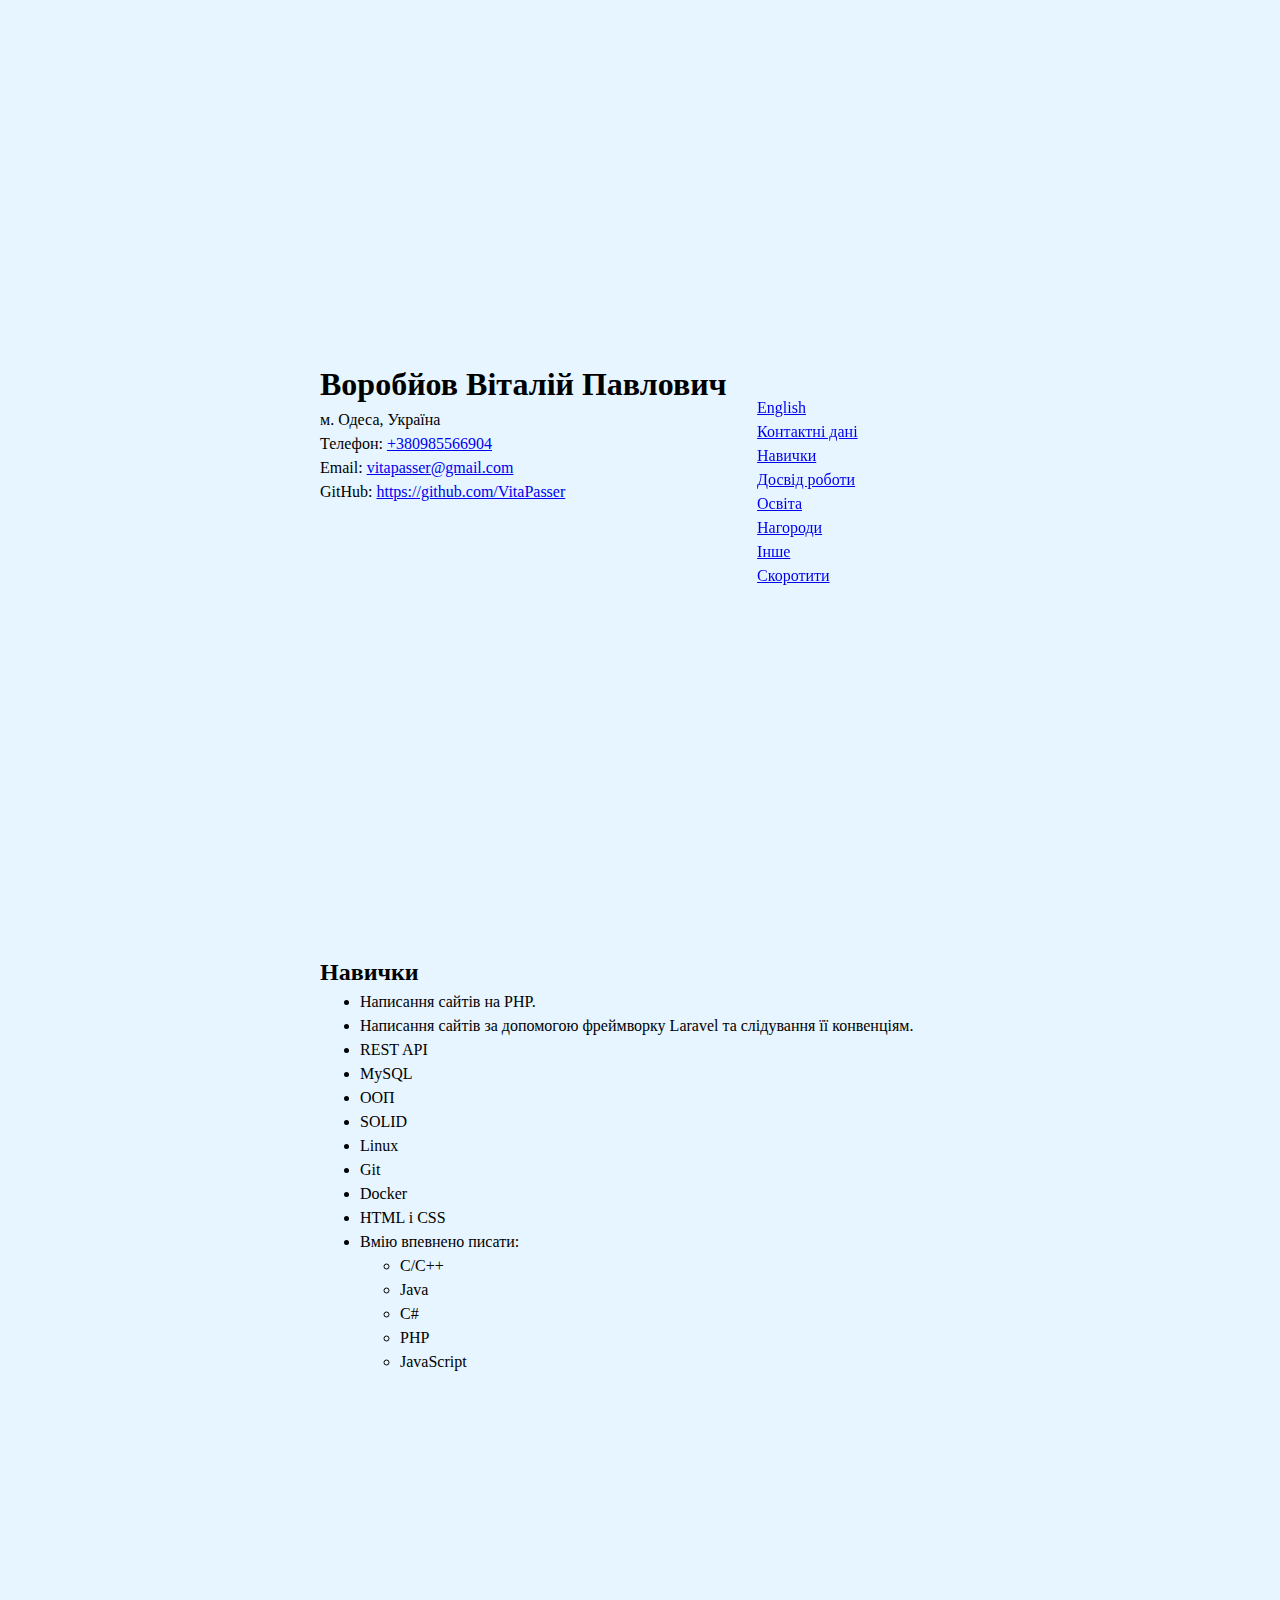
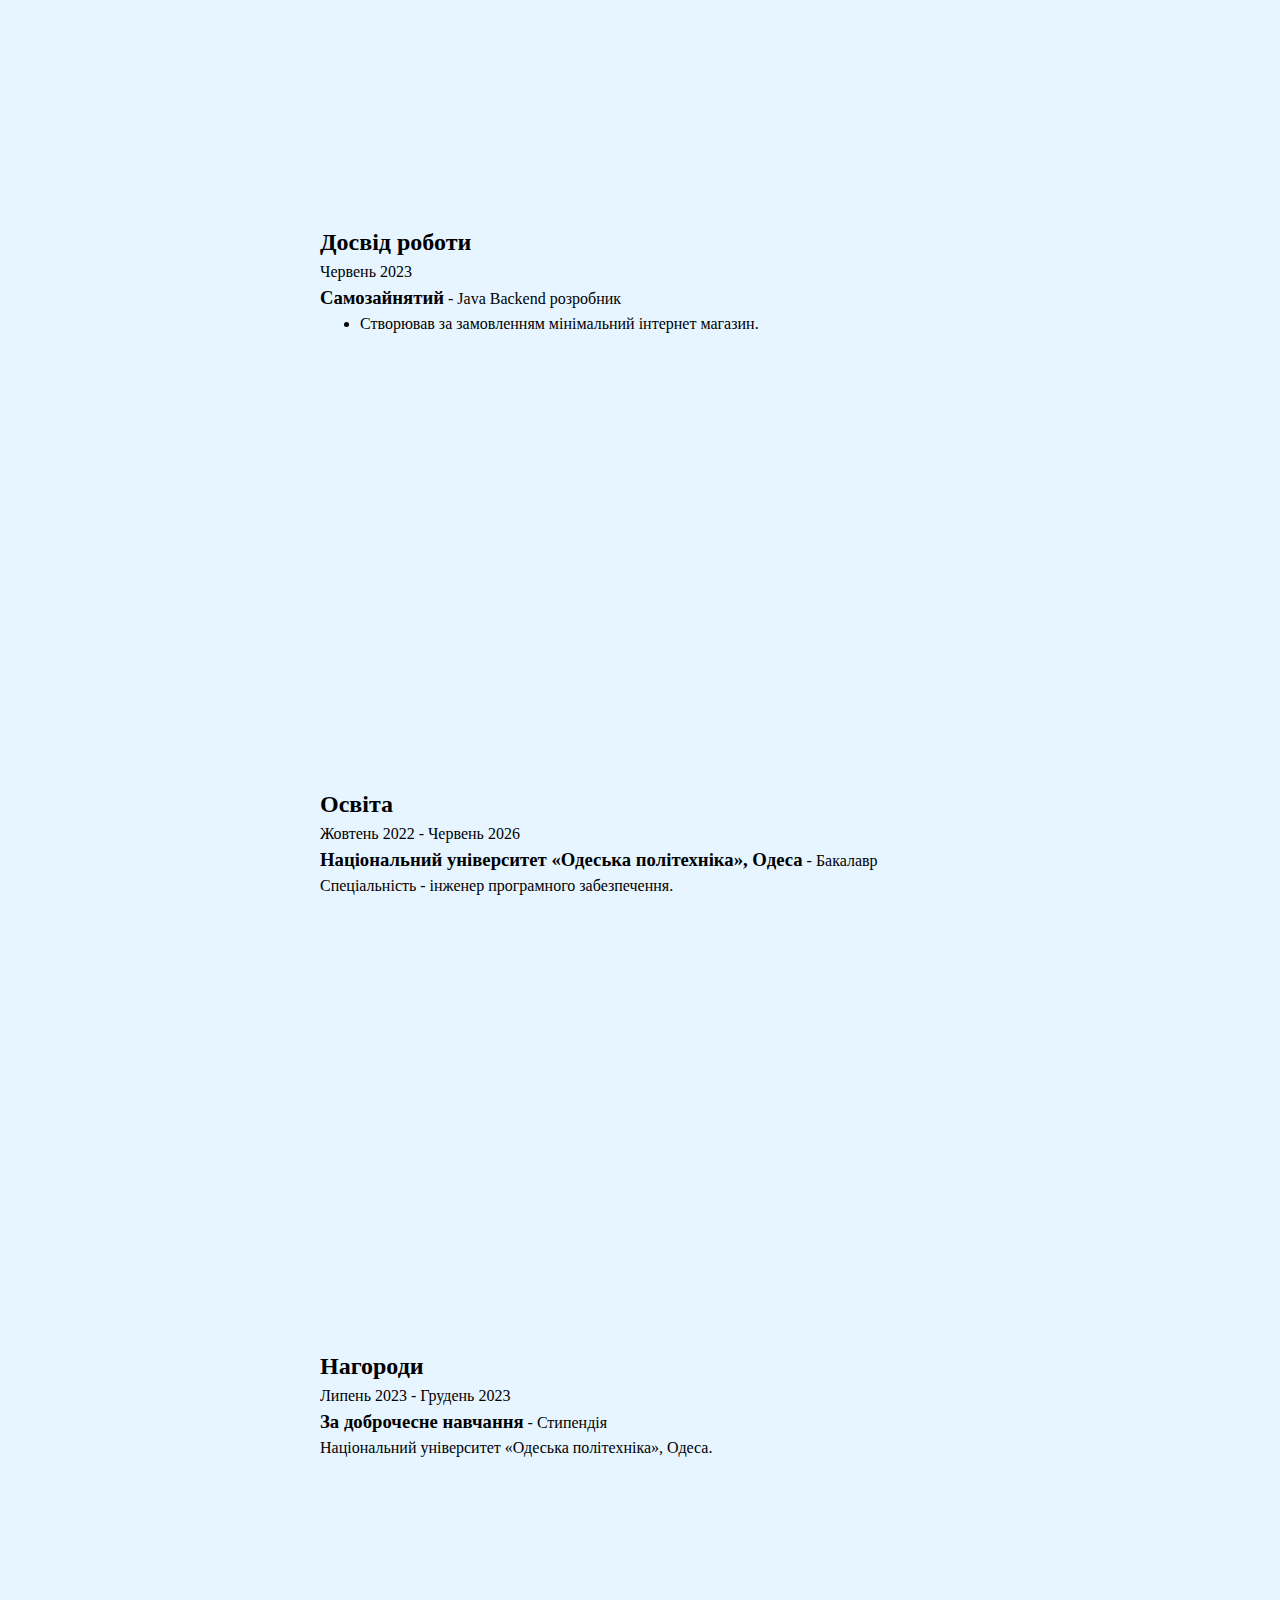
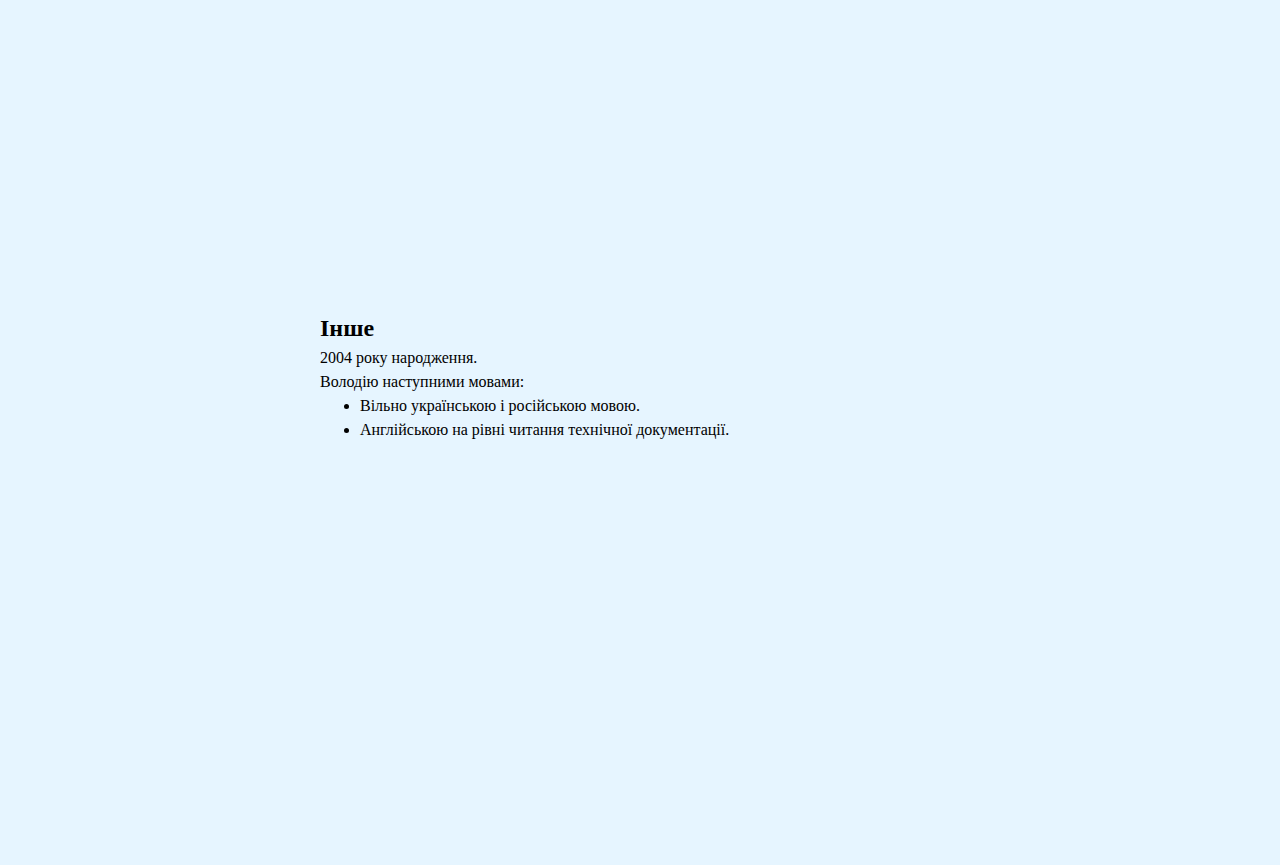
<file: index.html>
<!DOCTYPE html>
<html lang="uk">

<head>
    <meta charset="UTF-8">
    <meta name="viewport" content="width=device-width, initial-scale=1.0">
    <link rel="stylesheet" href="style/reset-style.css">
    <link rel="stylesheet" href="style/style.css">
    <title>Резюме</title>
</head>

<body>

    <div class="fixed-side-bar">
        <nav>
            <a href="english.html">English</a>
            <a href="#contacts">Контактні дані</a>
            <a href="#skills">Навички</a>
            <a href="#experience">Досвід роботи</a>
            <a href="#education">Освіта</a>
            <a href="#awards">Нагороди</a>
            <a href="#other">Інше</a>
            <a id="shorting" href="#" onclick="shorting();return false;">Скоротити</a>
        </nav>
    </div>

    <div class="card first" id="contacts">
        <h1>Воробйов Віталій Павлович</h1>
        <p>м. Одеса, Україна</p>
        <p>Телефон: <a href="tel:+380985566904">+380985566904</a></p>
        <p>Email: <a href="mailto:vitapasser@gmail.com">vitapasser@gmail.com</a></p>
        <p>GitHub: <a href="https://github.com/VitaPasser">https://github.com/VitaPasser</a></p>
    </div>

    <div class="card" id="skills">
        <h2>Навички</h2>
        <ul>
            <li>Написання сайтів на PHP.</li>
            <li>Написання сайтів за допомогою фреймворку Laravel та слідування її конвенціям.</li>
            <li>REST API</li>
            <li>MySQL</li>
            <li>ООП</li>
            <li>SOLID</li>
            <li>Linux</li>
            <li>Git</li>
            <li>Docker</li>
            <li>HTML і CSS</li>
            <li>Вмію впевнено писати: <ul>
                    <li>C/C++</li>
                    <li>Java</li>
                    <li>C#</li>
                    <li>PHP</li>
                    <li>JavaScript</li>
                </ul>
            </li>
        </ul>
    </div>

    <div class="card" id="experience">
        <h2>Досвід роботи</h2>
        <div class="unit-experience-work">
            <p class="time-work">Червень 2023</p>
            <h3 class="job-title" class="company-work">Самозайнятий<span> - Java Backend розробник</span></h3>
            <ul>
                <li>Створював за замовленням мінімальний інтернет магазин.</li>
            </ul>
        </div>
    </div>

    <div class="card" id="education">
        <h2>Освіта</h2>
        <div class="unit-experience-work">
            <p class="time-work">Жовтень 2022 - Червень 2026</p>
            <h3 class="job-title" class="company-work">Національний університет «Одеська політехніка», Одеса<span> -
                    Бакалавр</span></h3>
            <p class="description">Спеціальність - інженер програмного забезпечення.</p>
        </div>
    </div>

    <div class="card" id="awards">
        <h2>Нагороди</h2>
        <div class="unit-experience-work">
            <p class="time-work">Липень 2023 - Грудень 2023</p>
            <h3 class="job-title" class="company-work">За доброчесне навчання<span> - Стипендія</span></h3>
            <p class="description">Національний університет «Одеська політехніка», Одеса.</p>
        </div>
    </div>

    <div class="card end" id="other">
        <h2>Інше</h2>
        <p>2004 року народження.</p>
        <p>Володію наступними мовами: </p>
        <ul>
            <li>Вільно українською і російською мовою.</li>
            <li>Англійською на рівні читання технічної документації.</li>
        </ul>
    </div>

    <script>
        function shorting() {
            let cards = document.getElementsByClassName('card')
            if ( cards.length == 0) cards = document.getElementsByClassName('short-card')
            if (cards[1].className == 'card') {
                document.getElementById('shorting').innerHTML = "Відновити"
                for (let index = 0; index < 5; index++) {
                    for (const key in cards) {
                        if (cards[key].className == 'card' || cards[key].className == 'card first' || cards[key].className == 'card end') {
                            cards[key].className = 'short-card'
                        }
                    }

                }
            } else {
                document.getElementById('shorting').innerHTML = "Скоротити"
                for (let index = 0; index < 5; index++) {
                    for (const key in cards) {
                        if (cards[key].className == 'short-card') {
                            cards[key].className = 'card'
                        }
                    }

                }
                document.getElementById('contacts').className = 'card first'
                document.getElementById('other').className = 'card end'
            }
        }
    </script>
</body>

</html>
</file>
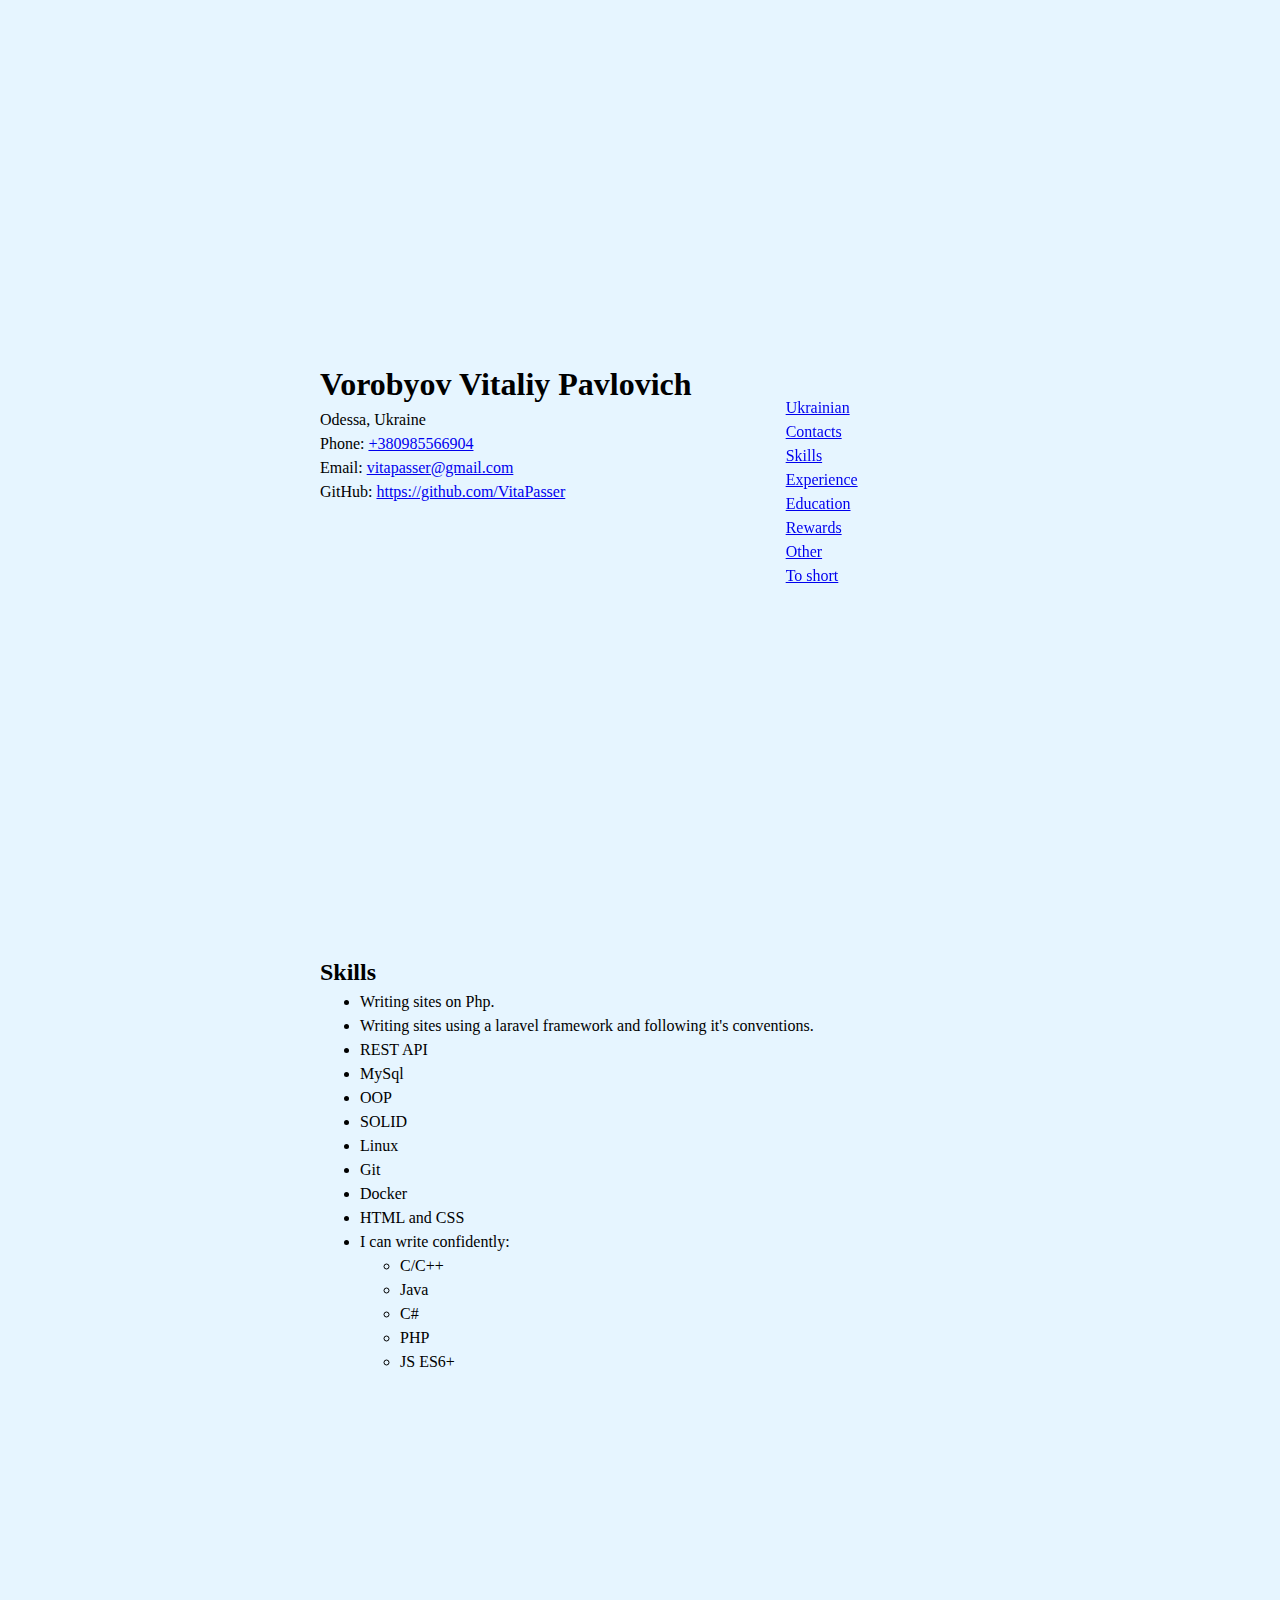
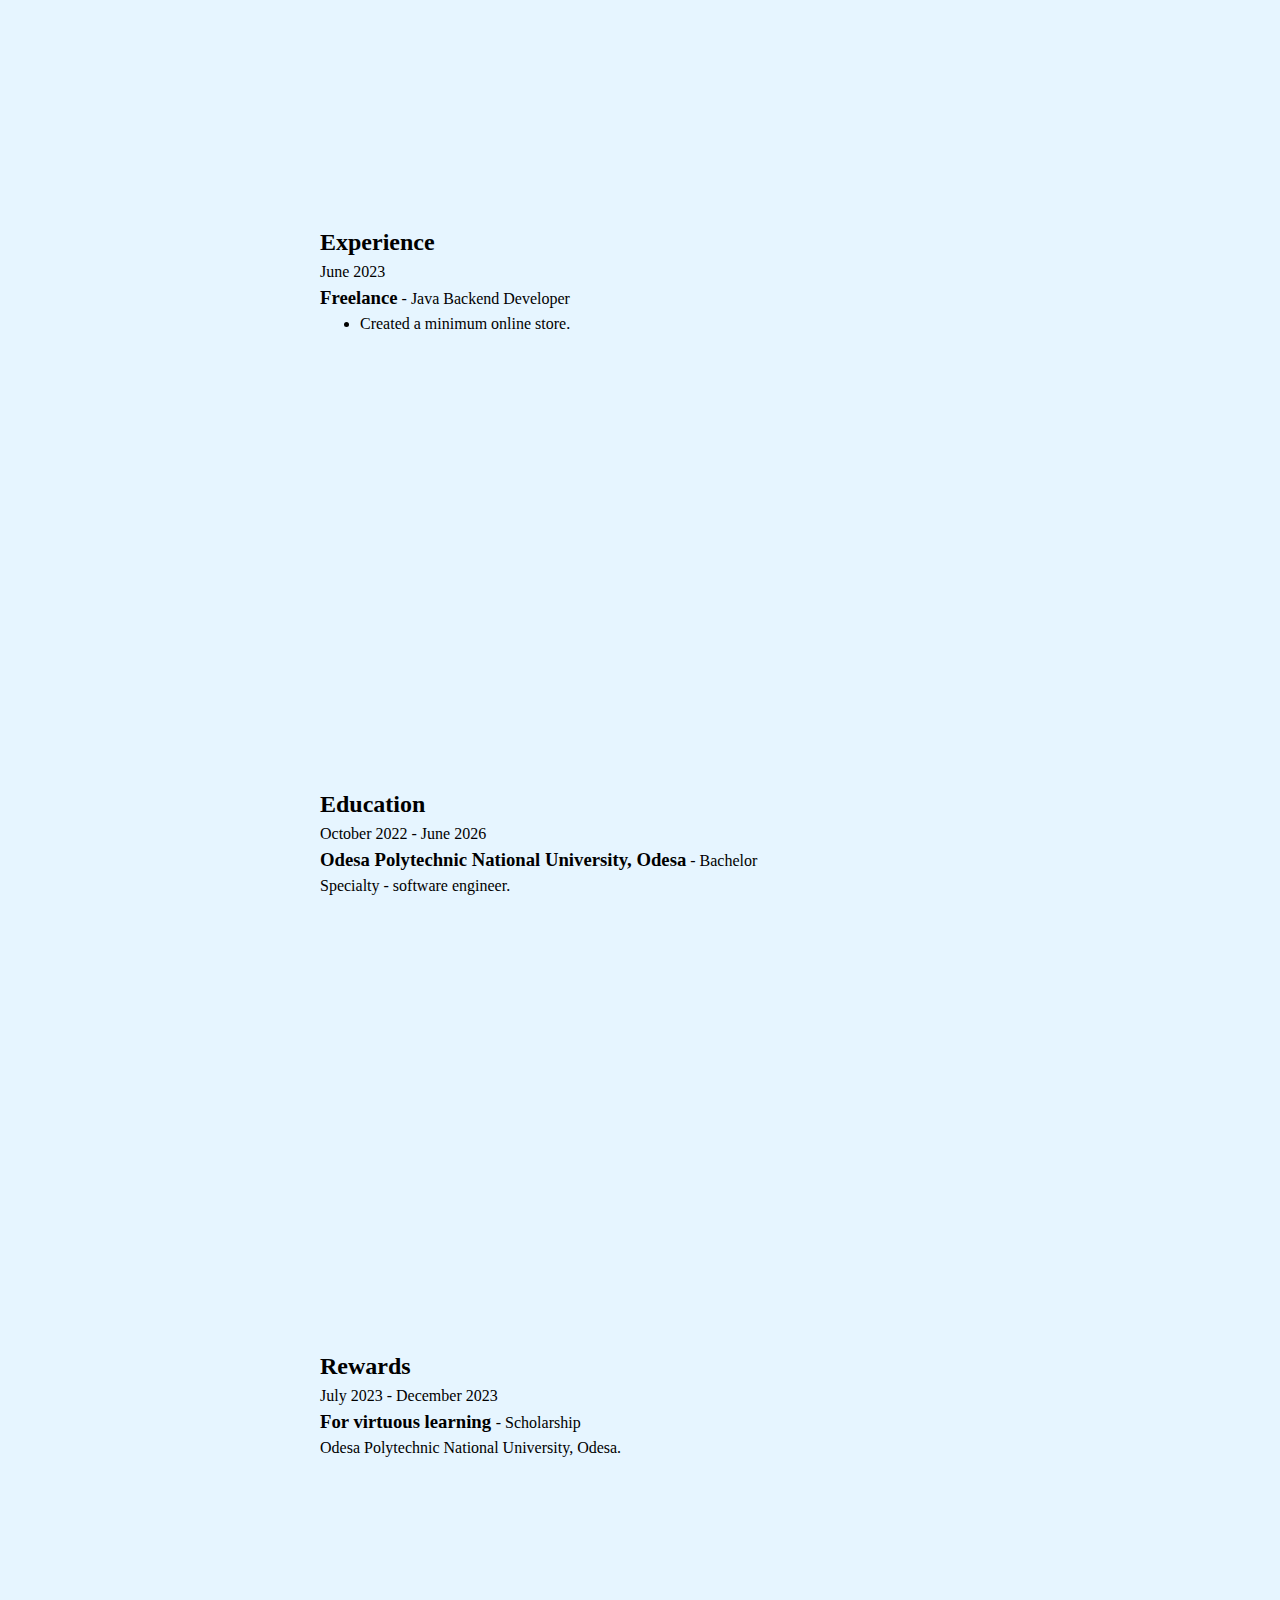
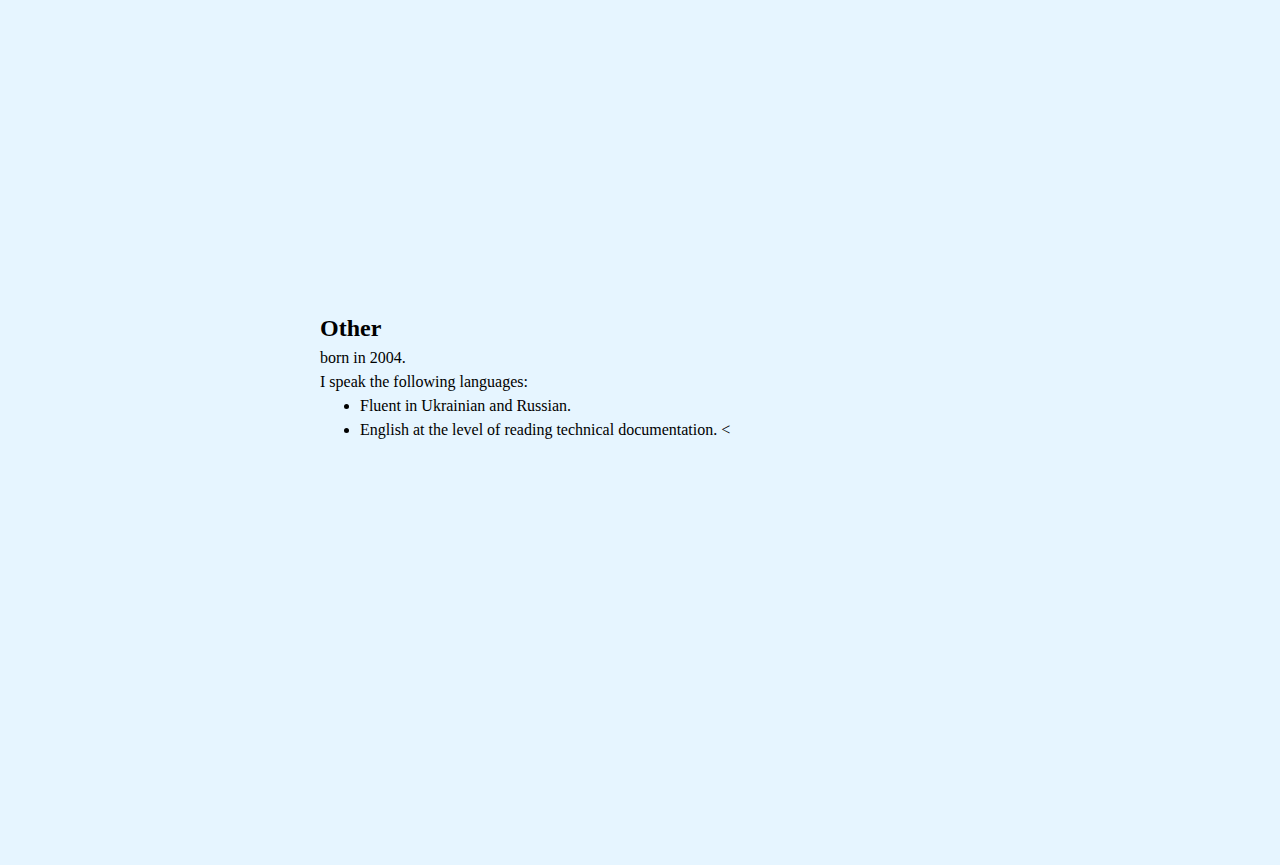
<file: english.html>
<!DOCTYPE html>
<html lang="en">

<head>
    <meta charset="UTF-8">
    <meta name="viewport" content="width=device-width, initial-scale=1.0">
    <link rel="stylesheet" href="style/reset-style.css">
    <link rel="stylesheet" href="style/style.css">
    <title>Resume</title>
</head>

<body>

    <div class="fixed-side-bar">
        <nav>
            <a href="index.html">Ukrainian</a>
            <a href="#contacts">Contacts</a>
            <a href="#skills">Skills</a>
            <a href="#experience">Experience</a>
            <a href="#education">Education</a>
            <a href="#awards">Rewards</a>
            <a href="#other">Other</a>
            <a id="shorting" href="#" onclick="shorting();return false;">To short</a>
        </nav>
    </div>

    <div class="card first" id="contacts">
        <h1>Vorobyov Vitaliy Pavlovich</h1>
        <p>Odessa, Ukraine</p>
        <p>Phone: <a href="tel:+380985566904">+380985566904</a></p>
        <p>Email: <a href="mailto:vitapasser@gmail.com">vitapasser@gmail.com</a></p>
        <p>GitHub: <a href="https://github.com/VitaPasser">https://github.com/VitaPasser</a></p>
    </div>

    <div class="card" id="skills">
        <h2>Skills</h2>
        <ul>
            <li>Writing sites on Php. </li>
            <li>Writing sites using a laravel framework and following it's conventions. </li>
            <li>REST API </li>
            <li>MySql </li>
            <li>OOP </li>
            <li>SOLID </li>
            <li>Linux </li>
            <li>Git </li>
            <li>Docker </li>
            <li>HTML and CSS </li>
            <li>I can write confidently: <ul>
                    <li>C/C++ </li>
                    <li>Java </li>
                    <li>C#</li>
                    <li>PHP </li>
                    <li>JS ES6+</li>
                </ul>
            </li>
        </ul>
    </div>

    <div class="card" id="experience">
        <h2>Experience</h2>
        <div class="unit-experience-work">
            <p class="time-work">June 2023</p>
            <h3 class="job-title" class="company-work">Freelance<span> - Java Backend Developer</span></h3>
            <ul>
                <li>Created a minimum online store.</li>
            </ul>
        </div>
    </div>

    <div class="card" id="education">
        <h2>Education</h2>
        <div class="unit-experience-work">
            <p class="time-work">October 2022 - June 2026</p>
            <h3 class="job-title" class="company-work">Odesa Polytechnic National University, Odesa<span> - Bachelor</span></h3>
            <p class="description">Specialty - software engineer.</p>
        </div>
    </div>

    <div class="card" id="awards">
        <h2>Rewards</h2>
        <div class="unit-experience-work">
            <p class="time-work">July 2023 - December 2023</p>
            <h3 class="job-title" class="company-work">For virtuous learning <Span> - Scholarship </span></h3>
            <p class="description">Odesa Polytechnic National University, Odesa.</p>
        </div>
    </div>

    <div class="card end" id="other">
        <h2>Other </h2>
        <p> born in 2004. </p>
        <p> I speak the following languages: </p>
        <ul>
            <li> Fluent in Ukrainian and Russian. </li>
            <li> English at the level of reading technical documentation. <</li>
        </ul>
    </div>

    <script>
        function shorting() {
            let cards = document.getElementsByClassName('card')
            if ( cards.length == 0) cards = document.getElementsByClassName('short-card')
            if (cards[1].className == 'card') {
                document.getElementById('shorting').innerHTML = "Restore"
                for (let index = 0; index < 5; index++) {
                    for (const key in cards) {
                        if (cards[key].className == 'card' || cards[key].className == 'card first' || cards[key].className == 'card end') {
                            cards[key].className = 'short-card'
                        }
                    }

                }
            } else {
                document.getElementById('shorting').innerHTML = "To short"
                for (let index = 0; index < 5; index++) {
                    for (const key in cards) {
                        if (cards[key].className == 'short-card') {
                            cards[key].className = 'card'
                        }
                    }

                }
                document.getElementById('contacts').className = 'card first'
                document.getElementById('other').className = 'card end'
            }
        }
    </script>
</body>

</html>
</file>
<file: style/style.css>
body {
    background-color: rgb(230, 245, 255);
}
.card {
    margin: auto;
    padding-top: 40vh;
    padding-bottom: 10vh;
    width: 50%;
}

.first {
    padding-top: 40vh;
}

.end {
    padding-bottom: 47vh;
}

.short-card {
    margin: auto;
    padding: 1vh 0;
    width: 50%;
}
* {
    z-index: 0;
}

.fixed-side-bar {
    position: fixed;
    right: 33vw;
    top: 44vh;
    z-index: 1;
}

.fixed-side-bar > nav {
    display: flex;
    flex-direction: column;
}

.job-title > span {
    font-size: 16px;
    font-weight: 500;
}

@media print {
    .fixed-side-bar {
        display: none;
    }
    .short-card {
        margin: 0;
        padding: 0;
        width: 100%;
    }
  }
</file>
